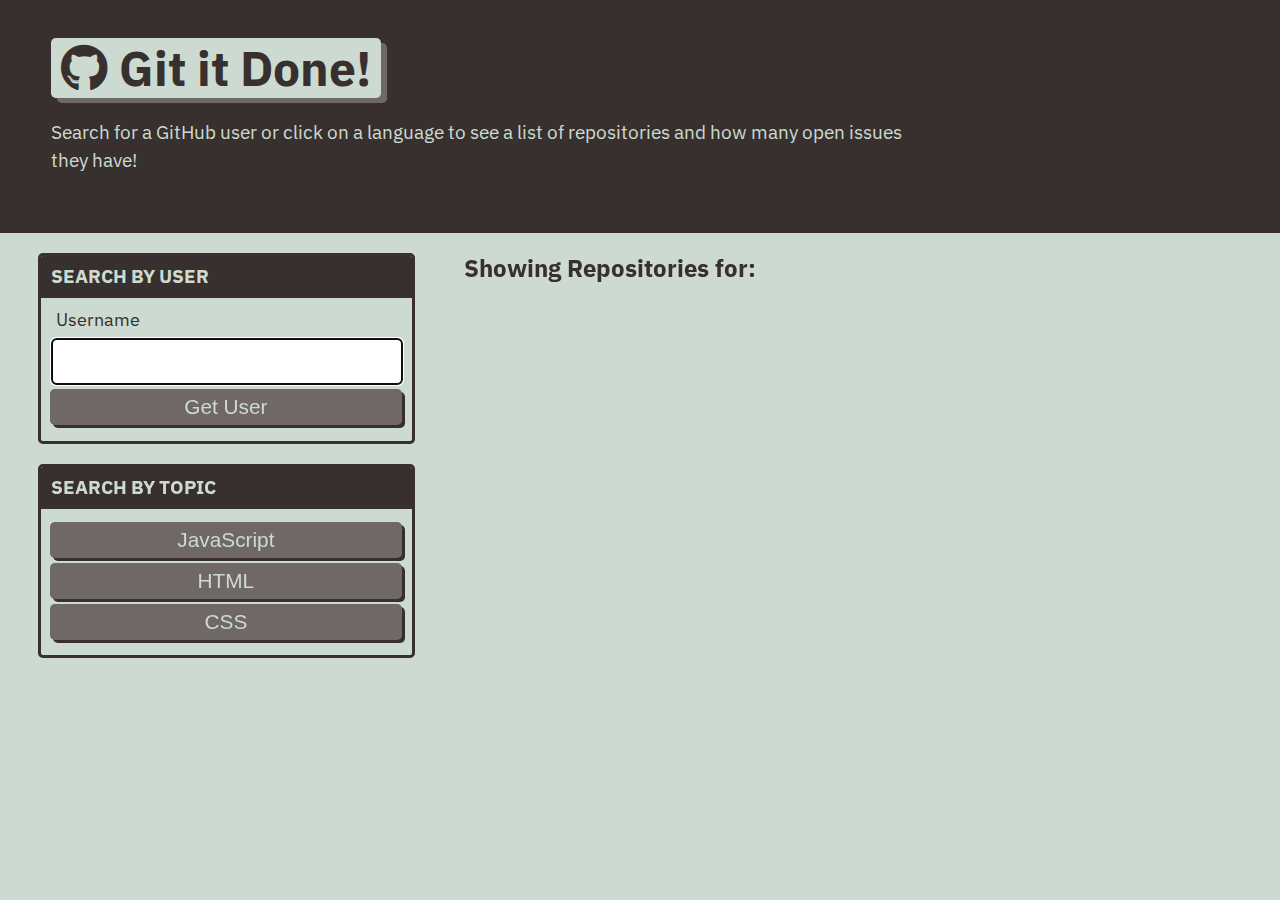
<file: index.html>
<!DOCTYPE html>
<html lang="en">
  <head>
    <meta charset="UTF-8" />
    <meta name="viewport" content="width=device-width, user-scalable=no" />
    <meta http-equiv="X-UA-Compatible" content="ie=edge" />
    <link
      href="https://fonts.googleapis.com/css?family=IBM+Plex+Sans:400,400i,700&display=swap"
      rel="stylesheet"
    />
    <link
      rel="stylesheet"
      href="https://cdnjs.cloudflare.com/ajax/libs/font-awesome/5.11.2/css/all.min.css"
    />
    <link rel="stylesheet" href="./assets/css/style.css" />
    <title>Git it Done</title>
  </head>

  <body class="flex-column min-100-vh">
    <header class="hero">
      <h1 class="app-title"><i class="fab fa-github"></i> Git it Done!</h1>
      <p>
        Search for a GitHub user or click on a language to see a list of
        repositories and how many open issues they have!
      </p>
    </header>

    <main class="flex-row justify-space-between">
      <div class="col-12 col-md-4">
        <div class="card">
          <h3 class="card-header text-uppercase">Search By User</h3>
          <form id="user-form" class="card-body">
            <label class="form-label" for="username">Username</label>
            <input
              name="username"
              id="username"
              type="text"
              autofocus="true"
              class="form-input"
            />
            <button type="submit" class="btn">Get User</button>
          </form>
        </div>

        <div class="card">
          <h3 class="card-header text-uppercase">Search By Topic</h3>
          <div id="language-buttons" class="card-body">
            <button data-language="javascript" class="btn">JavaScript</button>
            <button data-language="html" class="btn">HTML</button>
            <button data-language="css" class="btn">CSS</button>
          </div>
        </div>
      </div>

      <div class="col-12 col-md-8">
        <h2 class="subtitle">
          Showing Repositories for: <span id="repo-search-term"></span>
        </h2>
        <div id="repos-container" class="list-group"></div>
      </div>
    </main>

    <script src="./assets/js/homepage.js"></script>
  </body>
</html>
</file>
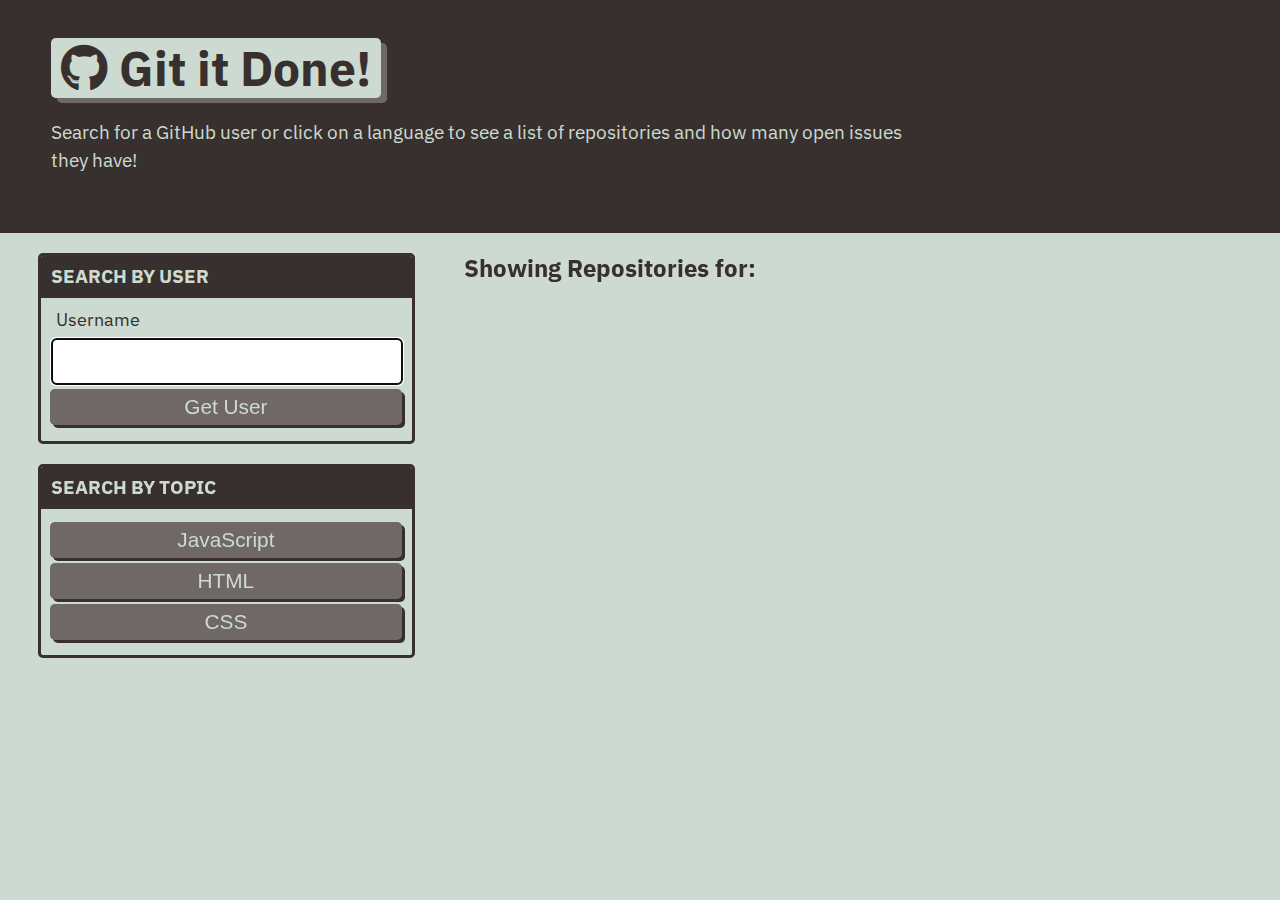
<file: single-repo.html>
<!DOCTYPE html>
<html lang="en">

<head>
  <meta charset="UTF-8">
  <meta name="viewport" content="width=device-width, initial-scale=1.0">
  <meta http-equiv="X-UA-Compatible" content="ie=edge">
  <link rel="stylesheet" href="./assets/css/style.css" />
  <title>Git it Done</title>
</head>

<body class="flex-column min-100-vh">
  <header class="hero">
    <h1 class="app-title">Showing Issues for: <span id="repo-name"></span></h1>
    
    <div>
      <a href="./index.html" class="btn-back">
        Go Back
      </a>
    </div>
    
  </header>
  
  <main>
    
    <div id="issues-container" class="list-group">
    
    </div>
    
    <div id="limit-warning">
    
    </div>
  </main>

  <script src="./assets/js/single.js"></script>
</body>

</html>
</file>
<file: assets/css/style.css>
:root {
  --primary: #ccdad1;
  --secondary: #9caea9;
  --tertiary: #788585;
  --light-dark: #6f6866;
  --dark: #38302e;
  --border-radius: 0.3rem;
}

* {
  box-sizing: border-box;
  touch-action: manipulation;
}

body {
  background-color: var(--primary);
  margin: 0;
  padding: 0;
  font-family: 'IBM Plex Sans', sans-serif;
  color: var(--dark);
  line-height: 1.5;
  font-size: 16px;
}

h1,
h2,
h3,
h4,
h5,
h6 {
  font-weight: 700;
  margin: 0;
  color: var(--dark);
  line-height: 1.25;
}

main {
  margin: 20px auto;
  width: 94%;
}

p {
  font-size: 1.2rem;
}

.btn {
  font-size: 1.3rem;
  text-decoration: none;
  padding: 6px 5px;
  width: 100%;
  display: block;
  margin: 5px 0;
  border-radius: var(--border-radius);
  color: var(--primary);
  border: none;
  outline: none;
  background-color: var(--light-dark);
  box-shadow: 3px 3px var(--dark);
  transform: translate(-1px, -1px);
}

.btn:hover {
  color: var(--primary);
  background-color: var(--tertiary);
  transform: translate(0, 0);
  box-shadow: 2px 2px var(--dark);
}

.btn-inline {
  display: inline;
}

.btn-back {
  border-radius: var(--border-radius);
  color: var(--primary);
  border: none;
  outline: none;
  background-color: var(--light-dark);
  box-shadow: 3px 3px var(--secondary);
  transform: translate(-1px, -1px);
  display: inline-block;
  width: auto;
  margin-top: 20px;
  padding: 15px;
  text-decoration: none;
  font-size: 1.2rem;
}

.btn-back:hover {
  color: var(--primary);
  background-color: var(--tertiary);
  transform: translate(0, 0);
  box-shadow: 2px 2px var(--dark);
}

.hero {
  padding: 3% 4%;
  background-color: var(--dark);
  color: var(--primary);
}

.hero p {
  max-width: 75%;
}

.app-title {
  font-size: 3rem;
  background-color: var(--primary);
  color: var(--dark);
  padding: 0 10px;
  display: inline-block;
  border-radius: var(--border-radius);
  box-shadow: 6px 5px var(--light-dark);
}

.list-group {
  padding: 0;
  list-style: none;
}

.list-item {
  margin-bottom: 10px;
  padding: 1.5%;
  border-radius: var(--border-radius);
  background-color: var(--light-dark);
  color: var(--primary);
  text-decoration: none;
}

.list-item:hover {
  background-color: var(--dark);
}

.status-icon {
  padding: 2px 5px;
  margin: 0 5px;
  background-color: rgba(255, 255, 255, 1);
  border-radius: var(--border-radius);
}

.icon-danger {
  color: rgb(255, 70, 70);
}

.icon-success {
  color: rgb(29, 153, 255);
}

/* CARDS */
.card {
  margin: 0 0 20px 0;
  border: 3px solid var(--dark);
  border-radius: var(--border-radius);
}

.card-header {
  color: var(--primary);
  background-color: var(--dark);
  padding: 2.5%;
  border-radius: calc(0.18rem - 1px) calc(0.18rem - 1px) 0 0;
}

.card-body {
  padding: 2.5%;
}

/* FORM */
.form-label,
.form-input,
.form-textarea {
  display: block;
}

.form-label {
  font-size: 1.1rem;
  margin: 0 0 0 5px;
}

.form-input {
  width: 100%;
  padding: 3%;
  margin: 5px 0;
  font-size: 1.2rem;
  border: 2px solid var(--light-dark);
  border-radius: var(--border-radius);
}

/* HEIGHT / WIDTH UTILS */
.min-100-vh {
  min-height: 100vh;
}

.min-100-vw {
  min-width: 100vw;
}

/* FONT UTILS */
.text-uppercase {
  text-transform: uppercase;
}

/* FLEX CONTENT */
.flex-row {
  display: flex;
  flex-wrap: wrap;
}

.flex-column {
  display: flex;
  flex-direction: column;
  flex-wrap: wrap;
}

.justify-space-between {
  justify-content: space-between;
}

.justify-space-around {
  justify-content: space-around;
}

.justify-flex-start {
  justify-content: flex-start;
}

.justify-flex-end {
  justify-content: flex-end;
}

.justify-center {
  justify-content: center;
}

.align-stretch {
  align-items: stretch;
}

.align-end {
  align-items: flex-end;
}

.align-center {
  align-items: center;
}

.col-auto {
  flex-grow: 1;
}

.col-1 {
  flex: 0 0 calc(100% * 1 / 12 - 2%);
}

.col-2 {
  flex: 0 0 calc(100% * 2 / 12 - 2%);
}

.col-3 {
  flex: 0 0 calc(100% * 3 / 12 - 2%);
}

.col-4 {
  flex: 0 0 calc(100% * 4 / 12 - 2%);
}

.col-5 {
  flex: 0 0 calc(100% * 5 / 12 - 2%);
}

.col-6 {
  flex: 0 0 calc(100% * 6 / 12 - 2%);
}

.col-7 {
  flex: 0 0 calc(100% * 7 / 12 - 2%);
}

.col-8 {
  flex: 0 0 calc(100% * 8 / 12 - 2%);
}

.col-9 {
  flex: 0 0 calc(100% * 9 / 12 - 2%);
}

.col-10 {
  flex: 0 0 calc(100% * 10 / 12 - 2%);
}

.col-11 {
  flex: 0 0 calc(100% * 11 / 12 - 2%);
}

.col-12 {
  flex: 0 0 100%;
}

/* col-sm */
@media screen and (min-width: 640px) {
  .col-sm-1 {
    flex: 0 0 calc(100% * 1 / 12 - 2%);
  }

  .col-sm-2 {
    flex: 0 0 calc(100% * 2 / 12 - 2%);
  }

  .col-sm-3 {
    flex: 0 0 calc(100% * 3 / 12 - 2%);
  }

  .col-sm-4 {
    flex: 0 0 calc(100% * 4 / 12 - 2%);
  }

  .col-sm-5 {
    flex: 0 0 calc(100% * 5 / 12 - 2%);
  }

  .col-sm-6 {
    flex: 0 0 calc(100% * 6 / 12 - 2%);
  }

  .col-sm-7 {
    flex: 0 0 calc(100% * 7 / 12 - 2%);
  }

  .col-sm-8 {
    flex: 0 0 calc(100% * 8 / 12 - 2%);
  }

  .col-sm-9 {
    flex: 0 0 calc(100% * 9 / 12 - 2%);
  }

  .col-sm-10 {
    flex: 0 0 calc(100% * 10 / 12 - 2%);
  }

  .col-sm-11 {
    flex: 0 0 calc(100% * 11 / 12 - 2%);
  }

  .col-sm-12 {
    flex: 0 0 100%;
  }
}

/* col-md */
@media screen and (min-width: 768px) {
  .col-md-1 {
    flex: 0 0 calc(100% * 1 / 12 - 2%);
  }

  .col-md-2 {
    flex: 0 0 calc(100% * 2 / 12 - 2%);
  }

  .col-md-3 {
    flex: 0 0 calc(100% * 3 / 12 - 2%);
  }

  .col-md-4 {
    flex: 0 0 calc(100% * 4 / 12 - 2%);
  }

  .col-md-5 {
    flex: 0 0 calc(100% * 5 / 12 - 2%);
  }

  .col-md-6 {
    flex: 0 0 calc(100% * 6 / 12 - 2%);
  }

  .col-md-7 {
    flex: 0 0 calc(100% * 7 / 12 - 2%);
  }

  .col-md-8 {
    flex: 0 0 calc(100% * 8 / 12 - 2%);
  }

  .col-md-9 {
    flex: 0 0 calc(100% * 9 / 12 - 2%);
  }

  .col-md-10 {
    flex: 0 0 calc(100% * 10 / 12 - 2%);
  }

  .col-md-11 {
    flex: 0 0 calc(100% * 11 / 12 - 2%);
  }

  .col-md-12 {
    flex: 0 0 100%;
  }
}

/* col-lg */
@media screen and (min-width: 992px) {
  .col-lg-1 {
    flex: 0 0 calc(100% * 1 / 12 - 2%);
  }

  .col-lg-2 {
    flex: 0 0 calc(100% * 2 / 12 - 2%);
  }

  .col-lg-3 {
    flex: 0 0 calc(100% * 3 / 12 - 2%);
  }

  .col-lg-4 {
    flex: 0 0 calc(100% * 4 / 12 - 2%);
  }

  .col-lg-5 {
    flex: 0 0 calc(100% * 5 / 12 - 2%);
  }

  .col-lg-6 {
    flex: 0 0 calc(100% * 6 / 12 - 2%);
  }

  .col-lg-7 {
    flex: 0 0 calc(100% * 7 / 12 - 2%);
  }

  .col-lg-8 {
    flex: 0 0 calc(100% * 8 / 12 - 2%);
  }

  .col-lg-9 {
    flex: 0 0 calc(100% * 9 / 12 - 2%);
  }

  .col-lg-10 {
    flex: 0 0 calc(100% * 10 / 12 - 2%);
  }

  .col-lg-11 {
    flex: 0 0 calc(100% * 11 / 12 - 2%);
  }

  .col-lg-12 {
    flex: 0 0 100%;
  }
}

/* col-xl */
@media screen and (min-width: 1200px) {
  .col-xl-1 {
    flex: 0 0 calc(100% * 1 / 12 - 2%);
  }

  .col-xl-2 {
    flex: 0 0 calc(100% * 2 / 12 - 2%);
  }

  .col-xl-3 {
    flex: 0 0 calc(100% * 3 / 12 - 2%);
  }

  .col-xl-4 {
    flex: 0 0 calc(100% * 4 / 12 - 2%);
  }

  .col-xl-5 {
    flex: 0 0 calc(100% * 5 / 12 - 2%);
  }

  .col-xl-6 {
    flex: 0 0 calc(100% * 6 / 12 - 2%);
  }

  .col-xl-7 {
    flex: 0 0 calc(100% * 7 / 12 - 2%);
  }

  .col-xl-8 {
    flex: 0 0 calc(100% * 8 / 12 - 2%);
  }

  .col-xl-9 {
    flex: 0 0 calc(100% * 9 / 12 - 2%);
  }

  .col-xl-10 {
    flex: 0 0 calc(100% * 10 / 12 - 2%);
  }

  .col-xl-11 {
    flex: 0 0 calc(100% * 11 / 12 - 2%);
  }

  .col-xl-12 {
    flex: 0 0 100%;
  }
}
</file>
